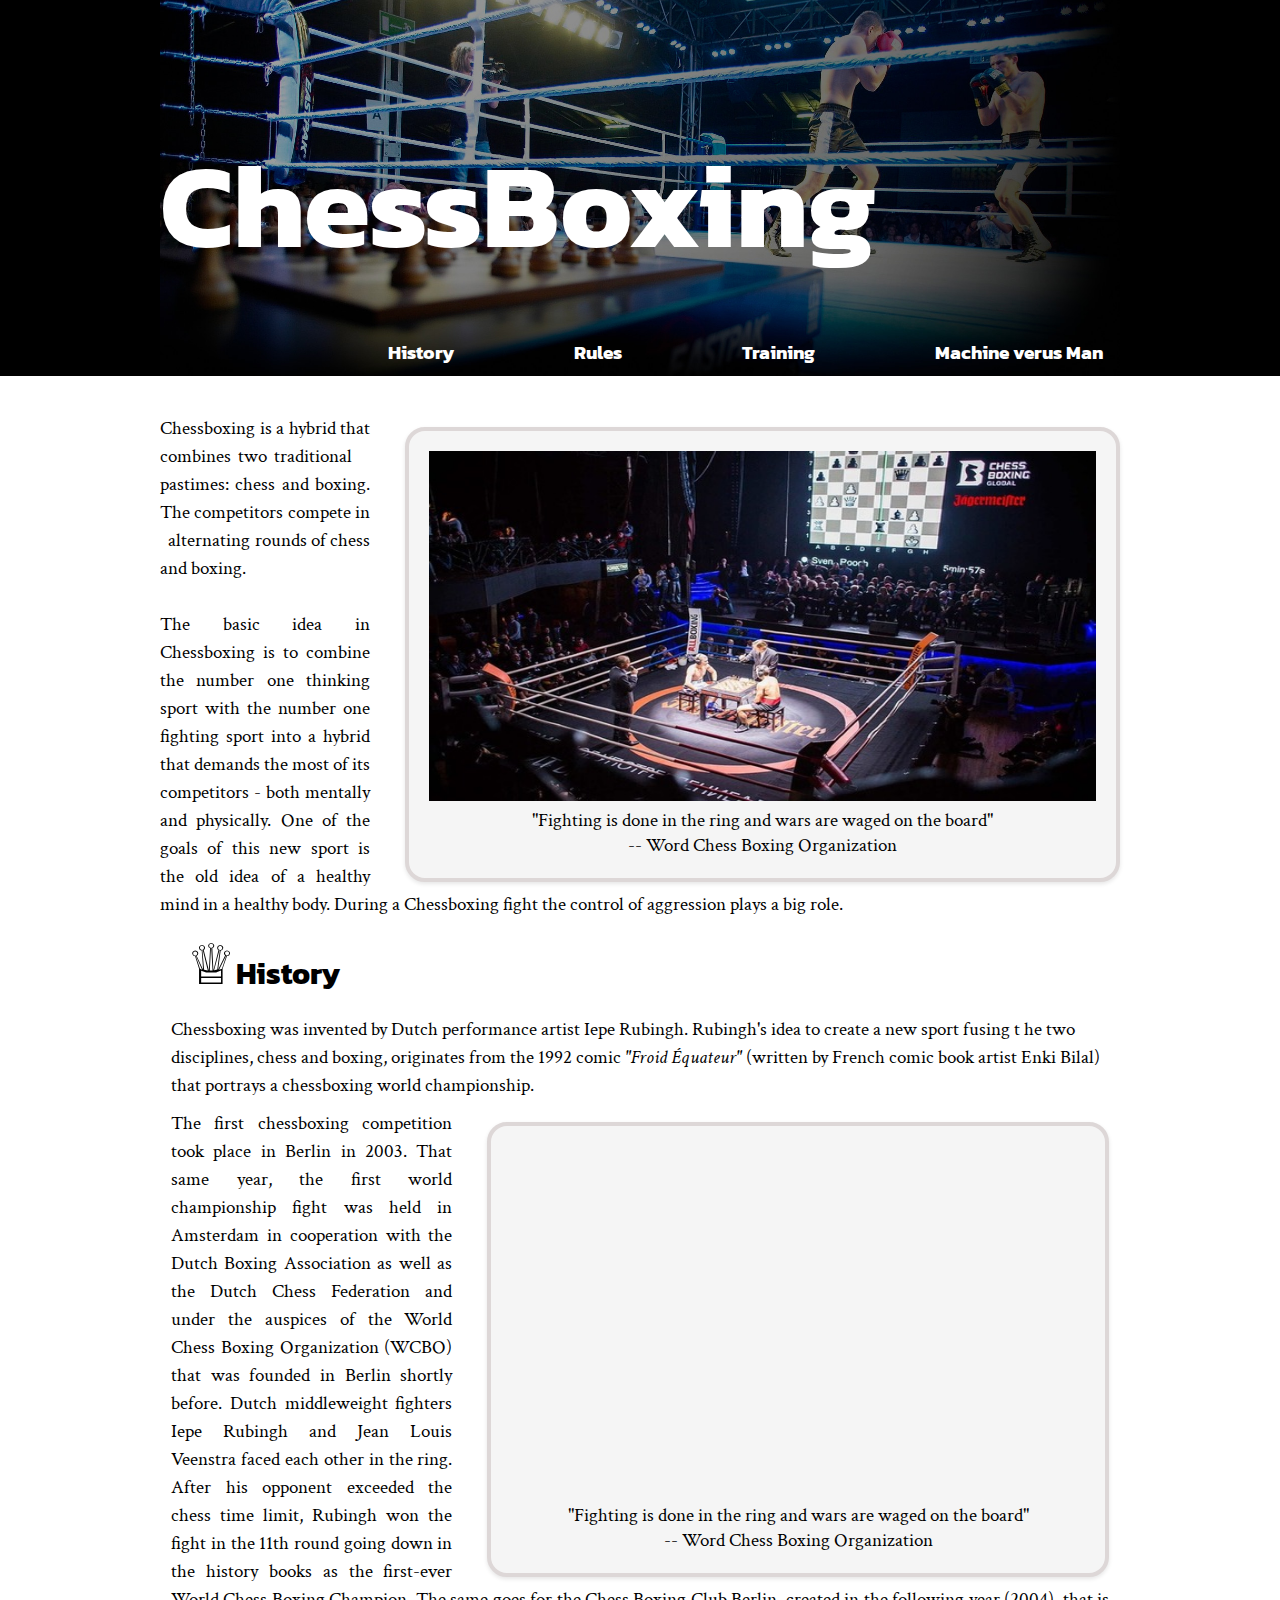
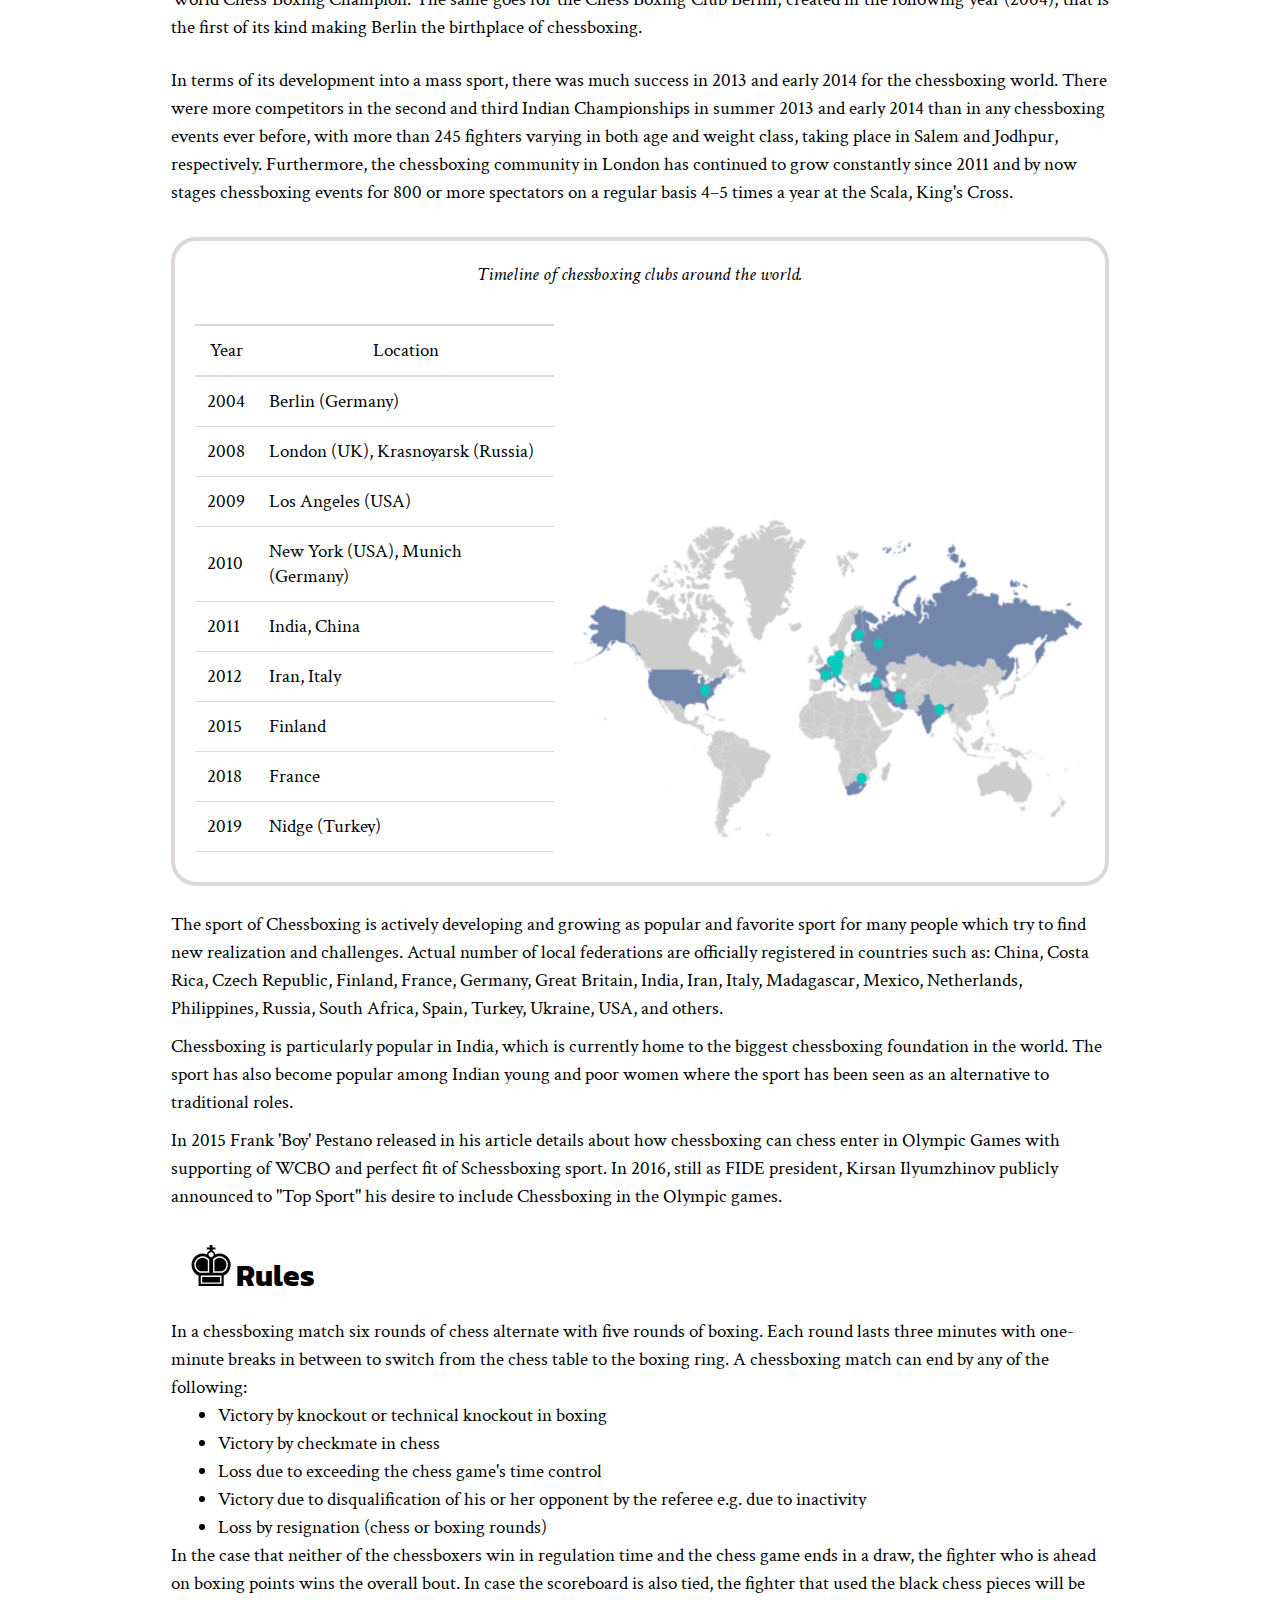
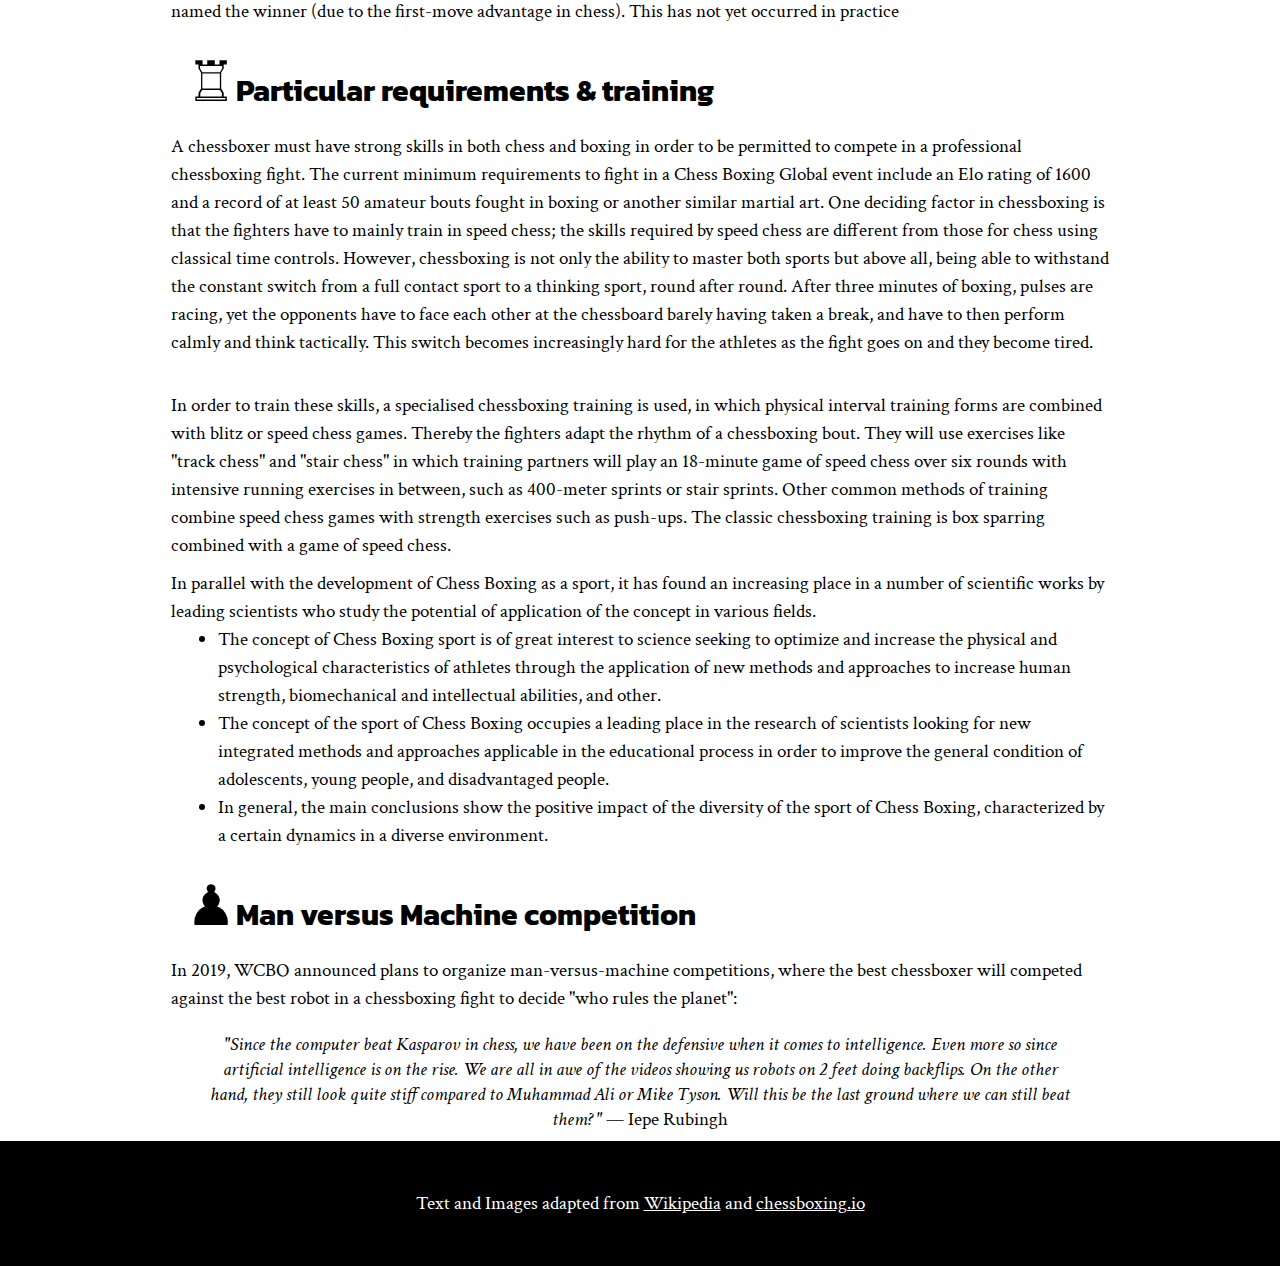
<file: index.html>
<!DOCTYPE html>
<html lang="en">
<head>
    <meta charset="UTF-8">
    <meta name="viewport" content="width=device-width, initial-scale=1.0">
    <title>ChessBoxing</title>
    <link rel="stylesheet" href="chessboxing.css">
    <link href="https://fonts.googleapis.com/css2?family=Crimson+Text&family=Kanit&display=swap" rel="stylesheet">
</head>
<body>
    <!--Navigation bar Starts-->
    <header>
            <nav> 
              <h1 class="heading">ChessBoxing</h1>
              <div class="box">
                      <div class="links">
                      
                          <li><a href="#history">History</a></li>
                          <li><a href="#rule">Rules</a></li>
                          <li><a href="#Particular">Training</a></li>
                          <li><a href="#" id="last">Machine verus Man</a></li>
                      <div>
              </div>
            </nav>
    </header>

    <!--Navigation bar Ends-->
    <!--Main-Container -->
    <section class="main-container">
        <section class="container content" id="first">

            <div class="card-div">
                <div class="card">
                <img src="chessboxing_ring.jpg" alt="Card Image">
                <div class="card-content">
                
                    <p>"Fighting is done in the ring and wars are waged on the board" <br>-- Word Chess Boxing Organization</p>
                
                </div>
                </div>  
            </div>
            <div class="card-text">
                 Chessboxing is a hybrid that combines two 
                 traditional &nbsp;&nbsp; pastimes: chess and boxing. The competitors compete in &nbsp;&nbsp;alternating rounds of chess and boxing.
               <br><br>
               The basic idea in Chessboxing is to combine the number one thinking sport with the number one fighting sport into a hybrid that demands the most of its competitors - both mentally and physically. One of the goals of this new sport is the old idea of a healthy mind in a healthy body. 
                 During a Chessboxing fight the control of aggression plays a big role.
            </div>
       </section>
       
       <section id="history" class="content">
            <div class="subheading">
           <span class="symbol">&#x2655</span>  
          
            <h2>History</h2>
            </div>
           <div class="text">
               Chessboxing was invented by 
               Dutch performance artist Iepe Rubingh. 
               Rubingh's idea to create a new sport fusing t
               he two disciplines, chess and boxing, 
               originates from the 1992 comic <i>"Froid Équateur"</i> (written by French comic book artist Enki Bilal) that portrays a chessboxing world championship.
           </div> 
           <div class="container">
              <div class="video-div">
                  <div class="video">
                    <iframe src="https://www.youtube.com/embed/8ZGHrzE8bqc" title="YouTube video player" frameborder="0" allow="accelerometer; autoplay; clipboard-write; encrypted-media; gyroscope; picture-in-picture; web-share" allowfullscreen></iframe>
                    <div class="card-content">
                        <p>"Fighting is done in the ring and wars are waged on the board" <br>-- Word Chess Boxing Organization</p>
                    </div>
                  </div>  
              </div>
              <div class="card-text">
                The  first chessboxing competition took place in Berlin in 2003. That same year, the first world championship fight was held in Amsterdam in cooperation with the Dutch Boxing Association as well as the Dutch Chess Federation and under the auspices of the World Chess Boxing Organization (WCBO) that was founded in Berlin shortly before. Dutch middleweight fighters Iepe Rubingh and Jean Louis Veenstra faced each other in the ring. After his opponent exceeded the chess time limit, Rubingh won the fight in the 11th round going down in the history books as the first-ever World Chess Boxing Champion. The same goes for the Chess Boxing Club Berlin, created in the following year (2004), that is the first of its kind making Berlin the birthplace of chessboxing.
              </div>
            </div>
            <br>
            <div class="text">
                In terms of its development into a mass sport, there was much success in 2013 and early 2014 for the chessboxing world. There were more competitors in the second and third Indian Championships in summer 2013 and early 2014 than in any chessboxing events ever before, with more than 245 fighters varying in both age and weight class, taking place in Salem and Jodhpur, respectively. Furthermore, the chessboxing community in London has continued to grow constantly since 2011 and by now stages chessboxing events for 800 or more spectators on a regular basis 4–5 times a year at the Scala, King's Cross.
            </div>
            <div  id="map-flex">
                <div class="text" id="map-flex-heading">Timeline of chessboxing clubs around the world.</div>
                     <div class="flex-container">
                            <table>
                                <tr id="th">
                                  <td>Year</td>
                                  <td>Location</td>
                                </tr>
                                <tr>
                                  <td>2004</td>
                                  <td>Berlin (Germany)</td>
                                </tr>
                                <tr>
                                  <td>2008</td>
                                  <td>London (UK), Krasnoyarsk (Russia)</td>
                                </tr>
                                <tr>
                                  <td>2009</td>
                                  <td>Los Angeles (USA)</td>
                                </tr>
                                <tr>
                                  <td>2010</td>
                                  <td>New York (USA), Munich (Germany)</td>
                                </tr>
                                <tr>
                                  <td>2011</td>
                                  <td>India, China</td>
                                </tr>
                                <tr>
                                  <td>2012</td>
                                  <td>Iran, Italy</td>
                                </tr>
                                <tr>
                                  <td>2015</td>
                                  <td>Finland</td>
                                </tr>
                                <tr>
                                  <td>2018</td>
                                  <td>France</td>
                                </tr>
                                <tr>
                                  <td>2019</td>
                                  <td>Nidge (Turkey)</td>
                                </tr>
                              </table>
                        
                        <div class="map-container">
                            <img src="chessboxing_map.png" alt="">
                        </div>
                </div>
            </div> 
            <br>
            <div class="text">
              The sport of Chessboxing is actively developing and growing as popular and favorite sport for many people which try to find new realization and challenges. Actual number of local federations are officially registered in countries such as: China, Costa Rica, Czech Republic, Finland, France, Germany, Great Britain, India, Iran, Italy, Madagascar, Mexico, Netherlands, Philippines, Russia, South Africa, Spain, Turkey, Ukraine, USA, and others.
            </div>
            <div class="text">
               Chessboxing is particularly popular in India, which is currently home to the biggest chessboxing foundation in the world.
              The sport has also become popular among Indian young and poor women where the sport has been seen as an alternative to
              traditional roles.
            </div>
            <div class="text">
              In 2015 Frank 'Boy' Pestano released in his article details about how chessboxing can chess enter in Olympic Games with
              supporting of WCBO and perfect fit of Schessboxing sport. In 2016, still as FIDE president, Kirsan Ilyumzhinov publicly
              announced to "Top Sport" his desire to include Chessboxing in the Olympic games.
            </div>
       </section> 
       <section class="content" id="rule"> 
          <div class="subheading"> 
            <span class="symbol">&#x265a</span> 
            <h2>
              Rules
            </h2>
          </div>
           <div class="text">
              In a chessboxing match six rounds of chess alternate with five rounds of boxing. Each round lasts three minutes with one-
              minute breaks in between to switch from the chess table to the boxing ring. A chessboxing match can end by any of the
              following:
              <ul class="points">
                <li>Victory by knockout or technical knockout in boxing</li>
                <li>Victory by checkmate in chess</li>
                <li>Loss due to exceeding the chess game's time control</li>
                <li>Victory due to disqualification of his or her opponent by the referee e.g. due to inactivity</li>
                <li> Loss by resignation (chess or boxing rounds)</li>
              </ul>      
              In the case that neither of the chessboxers win in regulation time and the chess game ends in a draw, the fighter who is ahead on boxing points wins the overall bout. In case the scoreboard is also tied, the fighter that used the black chess pieces will be named the winner (due to the first-move advantage in chess). This has not yet occurred in practice         
          </div>
        </section>
        <section  id="Particular" class="content">
          <div class="subheading">
            <span class="symbol">&#x2656</span> 
            <h2>Particular requirements & training</h2>
          </div>  
          <div class="text">
            A chessboxer must have strong skills in both chess and boxing in order to be permitted to compete in a professional
            chessboxing fight. The current minimum requirements to fight in a Chess Boxing Global event include an Elo rating of 1600
            and a record of at least 50 amateur bouts fought in boxing or another similar martial art. One deciding factor in chessboxing
            is that the fighters have to mainly train in speed chess; the skills required by speed chess are different from those for chess
            using classical time controls. However, chessboxing is not only the ability to master both sports but above all, being able to
            withstand the constant switch from a full contact sport to a thinking sport, round after round. After three minutes of boxing,
            pulses are racing, yet the opponents have to face each other at the chessboard barely having taken a break, and have to
            then perform calmly and think tactically. This switch becomes increasingly hard for the athletes as the fight goes on and
            they become tired.
          </div>
          <br>
          <div class="text">
            In order to train these skills, a specialised chessboxing training is used, in which physical interval training forms are
            combined with blitz or speed chess games. Thereby the fighters adapt the rhythm of a chessboxing bout. They will use
            exercises like "track chess" and "stair chess" in which training partners will play an 18-minute game of speed chess over six
            rounds with intensive running exercises in between, such as 400-meter sprints or stair sprints. Other common methods of
            training combine speed chess games with strength exercises such as push-ups. The classic chessboxing training is box
            sparring combined with a game of speed chess.
          </div>
          <div class="text">
            In parallel with the development of Chess Boxing as a sport, it has found an increasing place in a number of scientific works
            by leading scientists who study the potential of application of the concept in various fields.
            <ul class="points">
              <li>The concept of Chess Boxing sport is of great interest to science seeking to optimize and increase the physical and psychological characteristics of athletes through the application of new methods and approaches to increase human strength, biomechanical and intellectual abilities, and other.</li>
              <li>The concept of the sport of Chess Boxing occupies a leading place in the research of scientists looking for new integrated methods and approaches applicable in the educational process in order to improve the general condition of adolescents, young people, and disadvantaged people.</li>
              <li>In general, the main conclusions show the positive impact of the diversity of the sport of Chess Boxing, characterized by a certain dynamics in a diverse environment.</li>
            </ul>

          </div>
       </section>  
       <section class="content" id="man-versus-machine">
        <div class="subheading">
          <span class="symbol">&#x265f</span> 
          <h2>Man versus Machine competition</h2>
        </div>
        <div class="text">
              In 2019, WCBO announced plans to organize man-versus-machine competitions, where the best chessboxer will competed
              against the best robot in a chessboxing fight to decide "who rules the planet":
        </div>
        <div class="quatation">
          <p>"Since the computer beat Kasparov in chess, we have been on the defensive when it comes to intelligence. Even
            more so since artificial intelligence is on the rise. We are all in awe of the videos showing us robots on 2 feet doing
            backflips. On the other hand, they still look quite stiff compared to Muhammad Ali or Mike Tyson. Will this be the
            last ground where we can still beat them? "  <span id="author-name">— Iepe Rubingh</span></p>
           
        </div> 
        
      </section>   
  </section>
    <!--Main-Container-->
    <footer>
       <p>Text and Images adapted from <a href="ttps://en.wikipedia.org/wiki/Chess_boxing">Wikipedia</a>  and  <a href="https://chessboxing.io/.">chessboxing.io</a>
       </p>
      </footer>

   
</body>
</html>
</file>
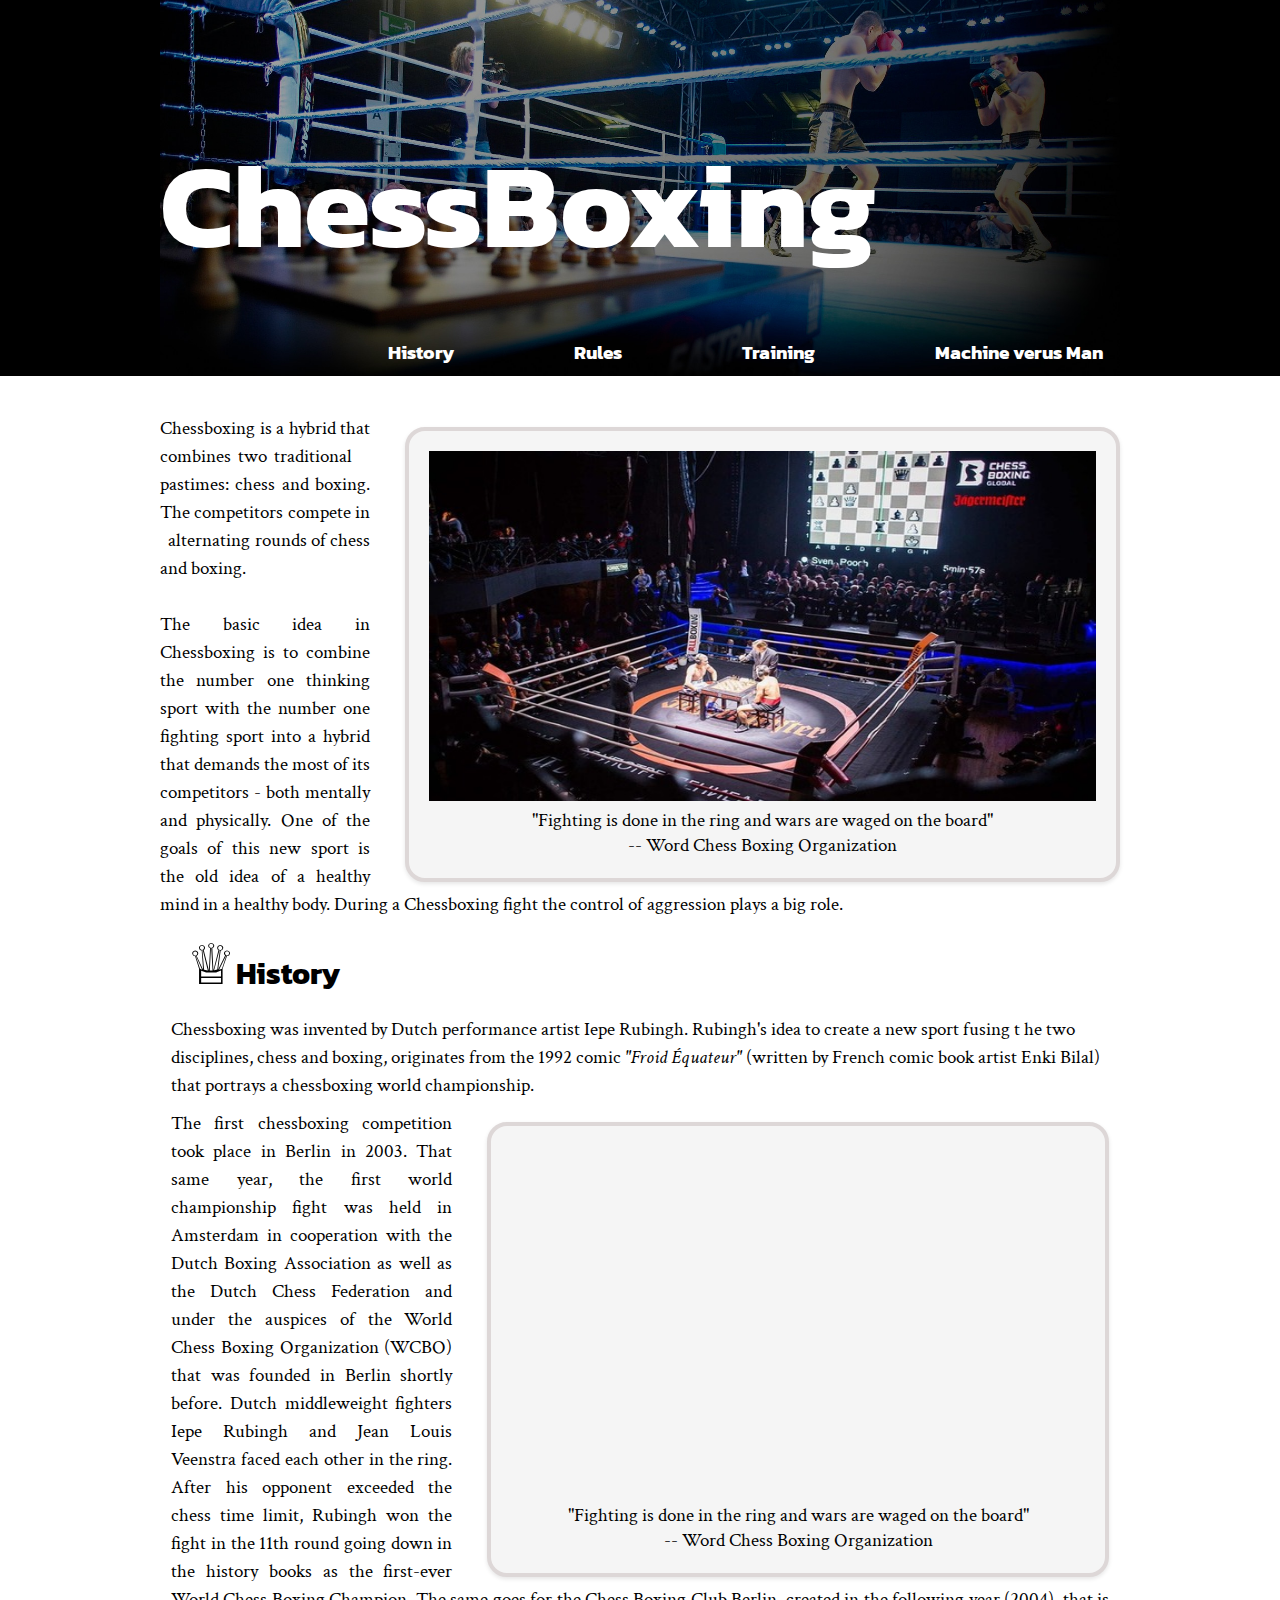
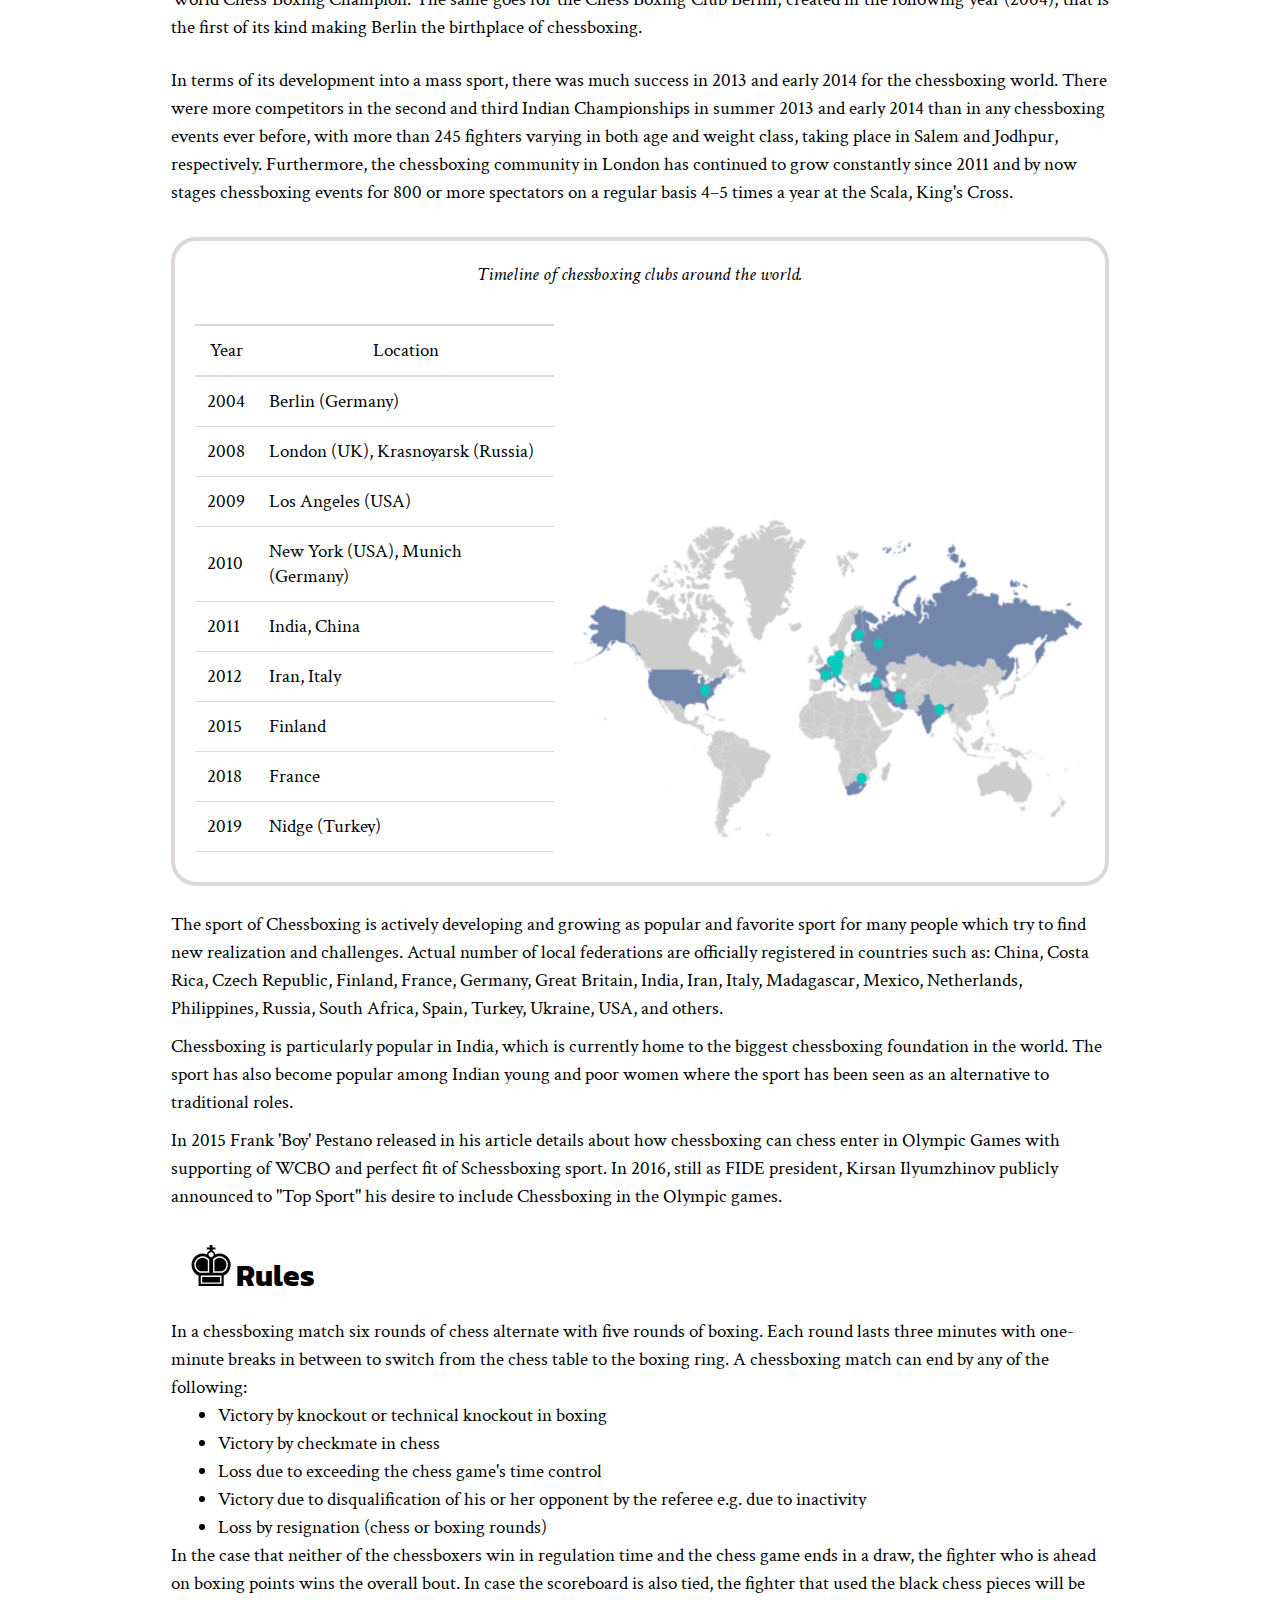
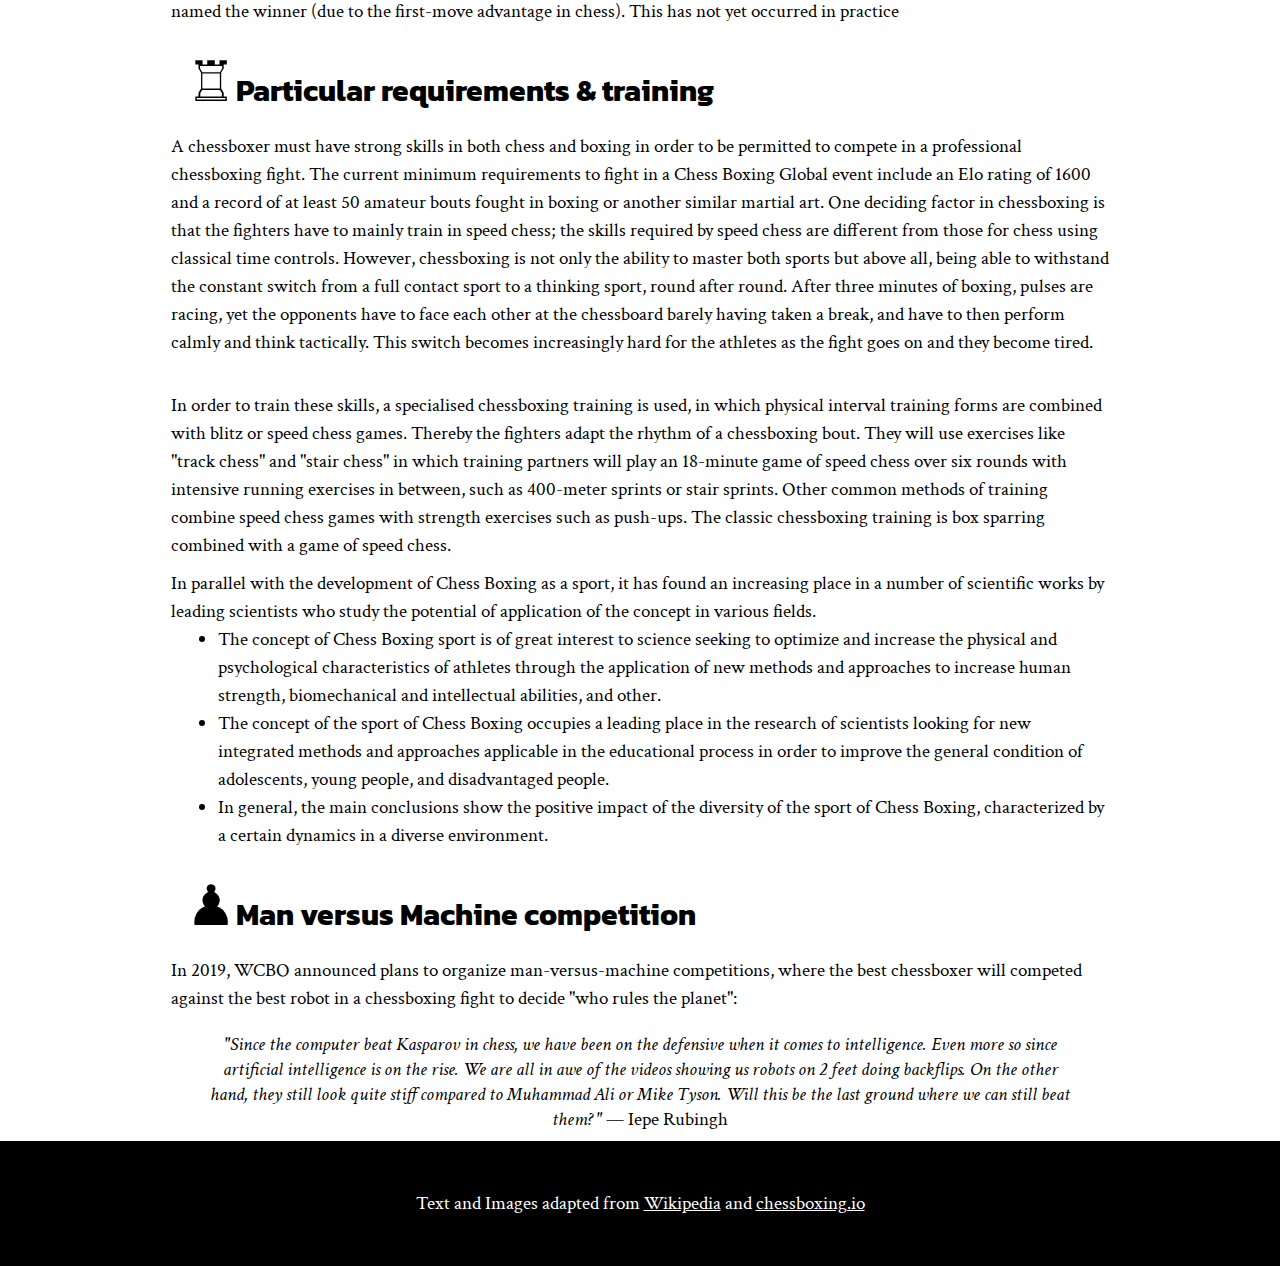
<file: chessboxing.html>
<!DOCTYPE html>
<html lang="en">
<head>
    <meta charset="UTF-8">
    <meta name="viewport" content="width=device-width, initial-scale=1.0">
    <title>ChessBoxing</title>
    <link rel="stylesheet" href="chessboxing.css">
    <link href="https://fonts.googleapis.com/css2?family=Crimson+Text&family=Kanit&display=swap" rel="stylesheet">
</head>
<body>
    <!--Navigation bar Starts-->
    <header>
            <nav> 
              <h1 class="heading">ChessBoxing</h1>
              <div class="box">
                      <div class="links">
                      
                          <li><a href="">History</a></li>
                          <li><a href="">Rules</a></li>
                          <li><a href="">Training</a></li>
                          <li><a href="" id="last">Machine verus Man</a></li>
                      <div>
              </div>
            </nav>
    </header>

    <!--Navigation bar Ends-->
    <!--Main-Container -->
    <section class="main-container">
        <section class="container content" id="first">

            <div class="card-div">
                <div class="card">
                <img src="chessboxing_ring.jpg" alt="Card Image">
                <div class="card-content">
                
                    <p>"Fighting is done in the ring and wars are waged on the board" <br>-- Word Chess Boxing Organization</p>
                
                </div>
                </div>  
            </div>
            <div class="card-text">
                 Chessboxing is a hybrid that combines two 
                 traditional &nbsp;&nbsp; pastimes: chess and boxing. The competitors compete in &nbsp;&nbsp;alternating rounds of chess and boxing.
               <br><br>
               The basic idea in Chessboxing is to combine the number one thinking sport with the number one fighting sport into a hybrid that demands the most of its competitors - both mentally and physically. One of the goals of this new sport is the old idea of a healthy mind in a healthy body. 
                 During a Chessboxing fight the control of aggression plays a big role.
            </div>
       </section>
       
       <section id="history" class="content">
            <div class="subheading">
           <span class="symbol">&#x2655</span>  
          
            <h2>History</h2>
            </div>
           <div class="text">
               Chessboxing was invented by 
               Dutch performance artist Iepe Rubingh. 
               Rubingh's idea to create a new sport fusing t
               he two disciplines, chess and boxing, 
               originates from the 1992 comic <i>"Froid Équateur"</i> (written by French comic book artist Enki Bilal) that portrays a chessboxing world championship.
           </div> 
           <div class="container">
              <div class="video-div">
                  <div class="video">
                    <iframe src="https://www.youtube.com/embed/8ZGHrzE8bqc" title="YouTube video player" frameborder="0" allow="accelerometer; autoplay; clipboard-write; encrypted-media; gyroscope; picture-in-picture; web-share" allowfullscreen></iframe>
                    <div class="card-content">
                        <p>"Fighting is done in the ring and wars are waged on the board" <br>-- Word Chess Boxing Organization</p>
                    </div>
                  </div>  
              </div>
              <div class="card-text">
                The  first chessboxing competition took place in Berlin in 2003. That same year, the first world championship fight was held in Amsterdam in cooperation with the Dutch Boxing Association as well as the Dutch Chess Federation and under the auspices of the World Chess Boxing Organization (WCBO) that was founded in Berlin shortly before. Dutch middleweight fighters Iepe Rubingh and Jean Louis Veenstra faced each other in the ring. After his opponent exceeded the chess time limit, Rubingh won the fight in the 11th round going down in the history books as the first-ever World Chess Boxing Champion. The same goes for the Chess Boxing Club Berlin, created in the following year (2004), that is the first of its kind making Berlin the birthplace of chessboxing.
              </div>
            </div>
            <br>
            <div class="text">
                In terms of its development into a mass sport, there was much success in 2013 and early 2014 for the chessboxing world. There were more competitors in the second and third Indian Championships in summer 2013 and early 2014 than in any chessboxing events ever before, with more than 245 fighters varying in both age and weight class, taking place in Salem and Jodhpur, respectively. Furthermore, the chessboxing community in London has continued to grow constantly since 2011 and by now stages chessboxing events for 800 or more spectators on a regular basis 4–5 times a year at the Scala, King's Cross.
            </div>
            <div  id="map-flex">
                <div class="text" id="map-flex-heading">Timeline of chessboxing clubs around the world.</div>
                     <div class="flex-container">
                            <table>
                                <tr id="th">
                                  <td>Year</td>
                                  <td>Location</td>
                                </tr>
                                <tr>
                                  <td>2004</td>
                                  <td>Berlin (Germany)</td>
                                </tr>
                                <tr>
                                  <td>2008</td>
                                  <td>London (UK), Krasnoyarsk (Russia)</td>
                                </tr>
                                <tr>
                                  <td>2009</td>
                                  <td>Los Angeles (USA)</td>
                                </tr>
                                <tr>
                                  <td>2010</td>
                                  <td>New York (USA), Munich (Germany)</td>
                                </tr>
                                <tr>
                                  <td>2011</td>
                                  <td>India, China</td>
                                </tr>
                                <tr>
                                  <td>2012</td>
                                  <td>Iran, Italy</td>
                                </tr>
                                <tr>
                                  <td>2015</td>
                                  <td>Finland</td>
                                </tr>
                                <tr>
                                  <td>2018</td>
                                  <td>France</td>
                                </tr>
                                <tr>
                                  <td>2019</td>
                                  <td>Nidge (Turkey)</td>
                                </tr>
                              </table>
                        
                        <div class="map-container">
                            <img src="chessboxing_map.png" alt="">
                        </div>
                </div>
            </div> 
            <br>
            <div class="text">
              The sport of Chessboxing is actively developing and growing as popular and favorite sport for many people which try to find new realization and challenges. Actual number of local federations are officially registered in countries such as: China, Costa Rica, Czech Republic, Finland, France, Germany, Great Britain, India, Iran, Italy, Madagascar, Mexico, Netherlands, Philippines, Russia, South Africa, Spain, Turkey, Ukraine, USA, and others.
            </div>
            <div class="text">
               Chessboxing is particularly popular in India, which is currently home to the biggest chessboxing foundation in the world.
              The sport has also become popular among Indian young and poor women where the sport has been seen as an alternative to
              traditional roles.
            </div>
            <div class="text">
              In 2015 Frank 'Boy' Pestano released in his article details about how chessboxing can chess enter in Olympic Games with
              supporting of WCBO and perfect fit of Schessboxing sport. In 2016, still as FIDE president, Kirsan Ilyumzhinov publicly
              announced to "Top Sport" his desire to include Chessboxing in the Olympic games.
            </div>
       </section> 
       <section class="content" id="rule"> 
          <div class="subheading"> 
            <span class="symbol">&#x265a</span> 
            <h2>
              Rules
            </h2>
          </div>
           <div class="text">
              In a chessboxing match six rounds of chess alternate with five rounds of boxing. Each round lasts three minutes with one-
              minute breaks in between to switch from the chess table to the boxing ring. A chessboxing match can end by any of the
              following:
              <ul class="points">
                <li>Victory by knockout or technical knockout in boxing</li>
                <li>Victory by checkmate in chess</li>
                <li>Loss due to exceeding the chess game's time control</li>
                <li>Victory due to disqualification of his or her opponent by the referee e.g. due to inactivity</li>
                <li> Loss by resignation (chess or boxing rounds)</li>
              </ul>      
              In the case that neither of the chessboxers win in regulation time and the chess game ends in a draw, the fighter who is ahead on boxing points wins the overall bout. In case the scoreboard is also tied, the fighter that used the black chess pieces will be named the winner (due to the first-move advantage in chess). This has not yet occurred in practice         
          </div>
        </section>
        <section  id="Particular" class="content">
          <div class="subheading">
            <span class="symbol">&#x2656</span> 
            <h2>Particular requirements & training</h2>
          </div>  
          <div class="text">
            A chessboxer must have strong skills in both chess and boxing in order to be permitted to compete in a professional
            chessboxing fight. The current minimum requirements to fight in a Chess Boxing Global event include an Elo rating of 1600
            and a record of at least 50 amateur bouts fought in boxing or another similar martial art. One deciding factor in chessboxing
            is that the fighters have to mainly train in speed chess; the skills required by speed chess are different from those for chess
            using classical time controls. However, chessboxing is not only the ability to master both sports but above all, being able to
            withstand the constant switch from a full contact sport to a thinking sport, round after round. After three minutes of boxing,
            pulses are racing, yet the opponents have to face each other at the chessboard barely having taken a break, and have to
            then perform calmly and think tactically. This switch becomes increasingly hard for the athletes as the fight goes on and
            they become tired.
          </div>
          <br>
          <div class="text">
            In order to train these skills, a specialised chessboxing training is used, in which physical interval training forms are
            combined with blitz or speed chess games. Thereby the fighters adapt the rhythm of a chessboxing bout. They will use
            exercises like "track chess" and "stair chess" in which training partners will play an 18-minute game of speed chess over six
            rounds with intensive running exercises in between, such as 400-meter sprints or stair sprints. Other common methods of
            training combine speed chess games with strength exercises such as push-ups. The classic chessboxing training is box
            sparring combined with a game of speed chess.
          </div>
          <div class="text">
            In parallel with the development of Chess Boxing as a sport, it has found an increasing place in a number of scientific works
            by leading scientists who study the potential of application of the concept in various fields.
            <ul class="points">
              <li>The concept of Chess Boxing sport is of great interest to science seeking to optimize and increase the physical and psychological characteristics of athletes through the application of new methods and approaches to increase human strength, biomechanical and intellectual abilities, and other.</li>
              <li>The concept of the sport of Chess Boxing occupies a leading place in the research of scientists looking for new integrated methods and approaches applicable in the educational process in order to improve the general condition of adolescents, young people, and disadvantaged people.</li>
              <li>In general, the main conclusions show the positive impact of the diversity of the sport of Chess Boxing, characterized by a certain dynamics in a diverse environment.</li>
            </ul>

          </div>
       </section>  
       <section class="content" id="man-versus-machine">
        <div class="subheading">
          <span class="symbol">&#x265f</span> 
          <h2>Man versus Machine competition</h2>
        </div>
        <div class="text">
              In 2019, WCBO announced plans to organize man-versus-machine competitions, where the best chessboxer will competed
              against the best robot in a chessboxing fight to decide "who rules the planet":
        </div>
        <div class="quatation">
          <p>"Since the computer beat Kasparov in chess, we have been on the defensive when it comes to intelligence. Even
            more so since artificial intelligence is on the rise. We are all in awe of the videos showing us robots on 2 feet doing
            backflips. On the other hand, they still look quite stiff compared to Muhammad Ali or Mike Tyson. Will this be the
            last ground where we can still beat them? "  <span id="author-name">— Iepe Rubingh</span></p>
           
        </div> 
        
      </section>   
  </section>
    <!--Main-Container-->
    <footer>
       <p>Text and Images adapted from <a href="ttps://en.wikipedia.org/wiki/Chess_boxing">Wikipedia</a>  and  <a href="https://chessboxing.io/.">chessboxing.io</a>
       </p>
      </footer>

   
</body>
</html>
</file>
<file: chessboxing.css>
*{
        margin:0;
        padding:0;
        font-family: "Crimson Text", serif;
        font-size: 14pt;
        box-sizing: border-box;
}
header{
    display: flex;
    justify-content: center;
    background-color: black;

}

nav{
    background-image: url("chessboxing_background.jpg");
    background-repeat: no-repeat;
    background-size: cover;
    width:75%;
    height:auto;
    position: relative;
}

.heading{
    font-family: "Kanit", sans-serif;
    display: inline-block;
    position: relative;
    margin-top:12%;
    color:white;
    font-size: 120px;
}
.box{
    display: flex;
    justify-content: flex-end;

}
.links{
    display: flex;
    margin-top: 22px;
    padding: 12px;
    padding-bottom: 0;
    
}

.links li{
    list-style: none;
    display: flex;
    justify-content: center;
    align-items: center;
}
.links li a{
    text-decoration: none;
    color: white;
    font-family: "Kanit", sans-serif;
    font-weight: bold;
    padding:10px 60px;
}
.links li a:hover{
    background-color:white;
    color:yellow;
    opacity: 0.7;
}
#last{
    padding-right: 5px;
}
.main-container{
        display:flex;
        flex-direction: column;
        align-items: center;
        justify-content: center;
        padding-top: 3%;
}
.content{
        width:75%;
}
.card-div {
       float: right;
       width: 70%; 
       height: 100%;
       
       margin-bottom: 4px;
       margin-top:12px;
}
     
.card {
       background-color: #f5f5f5;
       box-shadow: 0 2px 4px rgba(0, 0, 0, 0.1);
       box-sizing: border-box;
       overflow: hidden;
       padding: 20px;
       border: 4px solid rgb(221, 215, 215);
       border-radius: 20px;
       margin-left: 35px;
}
  
.card img {
       width: 100%;
       height: 350px;
}
.video-div{
  float: right;
  width: 70%; 
  height: 100%;
  
  margin-bottom: 4px;
  margin-top:12px;
}
.video{
  background-color: #f5f5f5;
  box-shadow: 0 2px 4px rgba(0, 0, 0, 0.1);
  box-sizing: border-box;
  overflow: hidden;
  padding: 20px;
  border: 4px solid rgb(221, 215, 215);
  border-radius: 20px;
  margin-left: 35px;
}

.video iframe {
  width: 100%;
  height: 350px;
}

    
.card-content {
     
      text-align: center;

}
.text{
      
        line-height: 1.5;
        margin-bottom: 10px;
       

}
.card-text{
  text-align: justify;
  line-height: 1.5;      
}
.subheading{
        display:flex;
         
        align-items: center;
        margin:0px 15px;
        padding:12px 0px;
        
       
       
}
.symbol{
 font-size: 56px;
}
.subheading h2{
  margin-top: 12px;
  font-size: 30px;
  font-family: "Kanit", sans-serif;
   font-weight: bolder;
}
#history,#rule,#Particular,#man-versus-machine{
  padding:0px 11px;
}
#map-flex{
        border: 4px solid rgb(221, 215, 215);
        border-radius: 25px;
        
        padding: 20px 10px;
        margin-top: 30px;
  }
  #map-flex-heading{
        text-align:center ;
        margin-bottom: 25px;
        font-style: italic;   
  }
  .flex-container{
        display:flex;
        gap:20px;
        padding: 10px;     
  }
  table{
        flex-basis: 1;
        border-collapse: collapse;   
  }
  #th{
        border-top: 2px solid rgb(221, 215, 215);
        border-bottom: 2px solid rgb(221, 215, 215);
        text-align: center;
  }
  td{
        padding:12px;
        border-top: 1px solid rgb(221, 215, 215);
        border-bottom: 1px solid rgb(221, 215, 215);
  }
  .map-container{
        flex-basis: 58%;
        display: flex;
        justify-content: center;
        align-items: center;
        margin-top: 20%;
   }
  .map-container img{
         width:100%;
         height:auto;
  }
  .points{
          margin-left: 5%;
  }
  .quatation{
           
           padding: 1% 4%;
           text-align: center; 
           font-style: italic; 
           
  }
  #author-name{
    font-style: normal; 
  }
  footer{
     display:flex;
     justify-content: center;
     text-align: center;
     padding:50px 0px;
     color:white;
     background-color: black;

  }
  footer a{
    color:white;
  }
  
  @media screen and (max-width: 1500px) {
        
        
         
          .card-div {
           width: 750px; 
           
         }
       
      
  }
@media screen and (max-width: 1100px){
        nav{
            width:95vw;
        }
        .heading{
        
        font-size: 70px;
       }
      
       .links li a{
         padding: 10px ;
       }
       .content{
        width:90%;
      }
      .card-div{
        width:60%;
      }
      symbol{
        font-size: 52px;
       }
       .subheading h2{
         
         font-size: 28px;
        
         
       }
}
@media screen and (max-width: 600px){
        .header{
            display: block;
        }
        nav{
            width:100%;
            background-size:contain;
        }
        
           
        
        .heading{
            font-family: "Kanit", sans-serif;
            display: inline-block;
                position: relative;
                margin-top:8%;
                color:white;
                font-size: 52px;
        }
        .card{
          margin-left :0;
          margin-right: 10px;
          
        }
       .box{
        display:block ;
        }
       .links{
            width:100%;
            flex-direction: column;
            padding: 0;
       }
       .links li{
            width:100%;
        }
       .links  li a{
             display: block;
             width:100%;
             text-align: end;
             padding-right: 10px;
        }
        .content{
                width:100%
        }
        .container{
                 padding:0px 10px;
                display: flex;
                flex-direction: column;
           }
         .card-div{
                margin-left: 0;
                margin-bottom: 30px;
                width: 100%;
                height:auto;
                display: flex;
                flex-direction: column;
         }
         .video-div{
          margin-left: 0;
          margin-bottom: 30px;
          width: 100%;
          height:auto;
          display: flex;
          flex-direction: column;
         }
         .video{
           margin-left: 0;
         }
         .points{
           margin-left: 10%;
           margin-bottom: 3%;
           margin-top: 3%;
         }
         .text{
   
           padding:0px 2px;
         }
         table{
           display: flex;
           flex-direction: column;
           justify-content: center;
           align-items:center;
         }
         .card{
           width:100%;
         }
         .video{
          width:100%;
         }
         
         
         #map-flex{
               width:98%;
         }
         .flex-container{
               flex-direction: column;
               justify-content: center;
               align-items: center;    
         }
         .map-container{
           flex-basis: 100%;
           
          } 
          .symbol{
            font-size: 52px;
           }
           .subheading h2{
             
             font-size: 26px;
             margin-top: 20px;

             
           } 
           .text{
            margin-bottom: 0;
           }
           .subheading{
            
            margin:0px;
            
           }
           
           
    }
</file>
